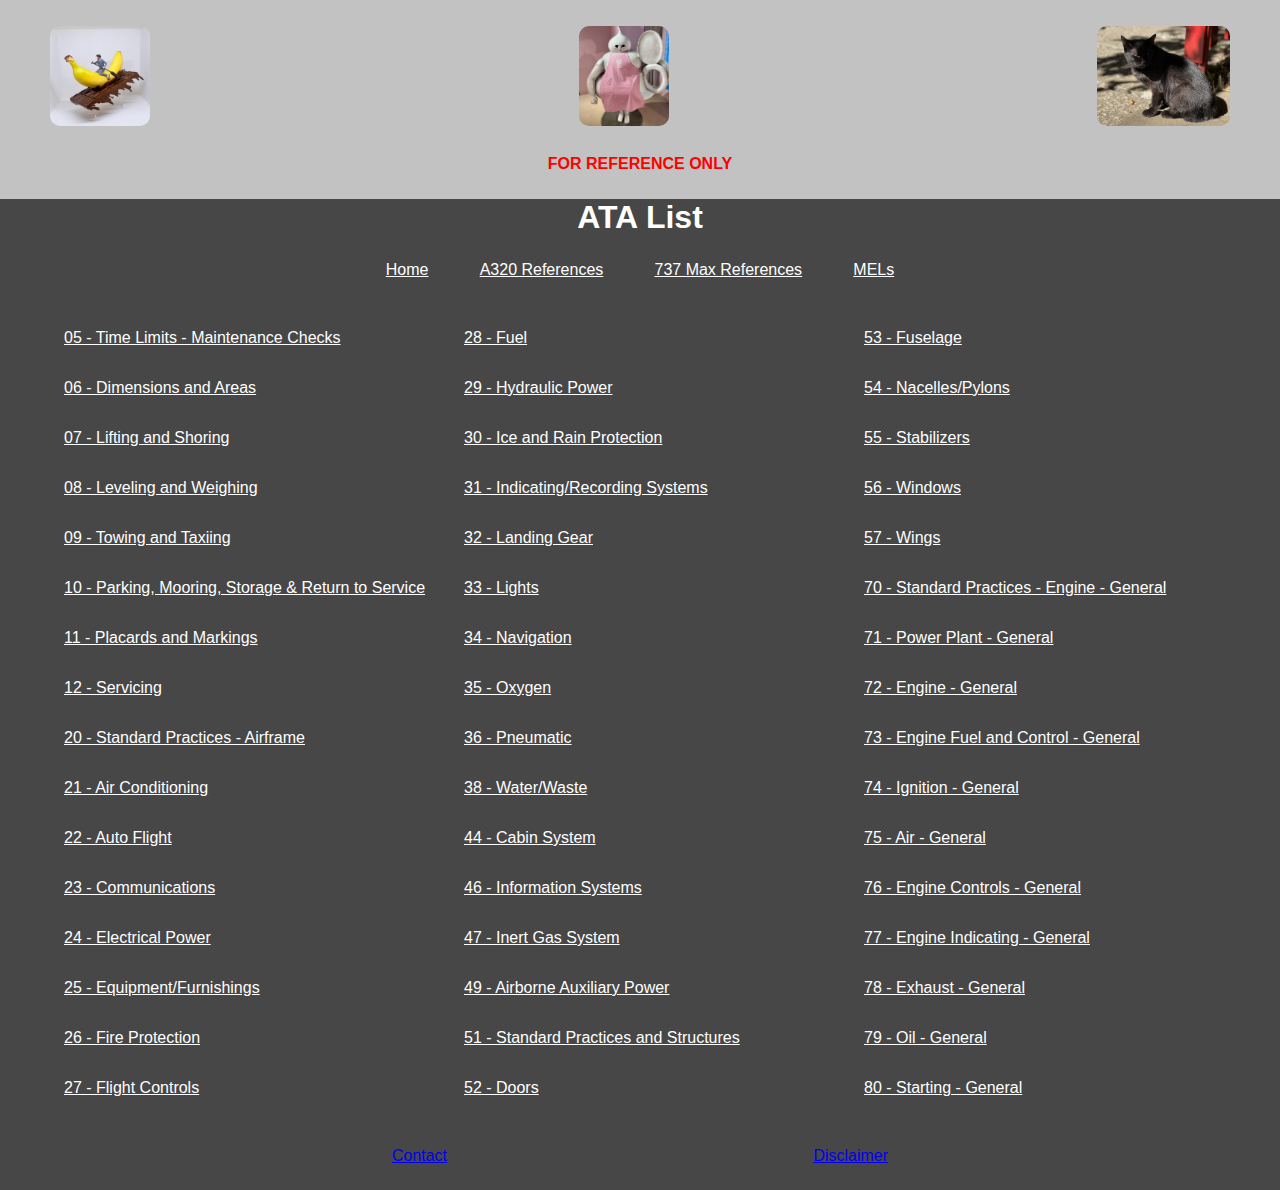
<file: index.html>
<!DOCTYPE html>
<html lang="en">

<head>
    <meta charset="UTF-8">
    <meta http-equiv="X-UA-Compatible" content="IE=edge">
    <meta name="viewport" content="width=device-width, initial-scale=1.0">
    <link rel="stylesheet" href="style.css">
    <title>A320 ATA List</title>
</head>

<body>
    <div class="header-bar">
        <div class="lt-header">
            <img src="./images/banana.png" alt="">
        </div>
        <div class="ct-header">
            <img src="./images/unko.JPG" alt="">
        </div>
        <div class="rt-header">
            <img src="./images/cat.JPG" alt="">
        </div>
    </div>
    <div class="disclaimer">
        FOR REFERENCE ONLY
    </div>
    <div class="title">ATA List</div>
    <div class="menu">
        <div class="menu-item"><a href="index.html">Home</a></div>
        <div class="menu-item"><a href="a320.html">A320 References</a></div>
        <div class="menu-item"><a href="737-max.html">737 Max References</a></div>
        <div class="menu-item"><a href="mel.html">MELs</a></div>
    </div>
    <div class="main">
        <div class="ata-container">
            <div class="ata-section">
                <div class="ata-item"><a href="">05 - Time Limits - Maintenance Checks</a></div>
                <div class="ata-item"><a href="">06 - Dimensions and Areas</a></div>
                <div class="ata-item"><a href="">07 - Lifting and Shoring</a></div>
                <div class="ata-item"><a href="">08 - Leveling and Weighing</a></div>
                <div class="ata-item"><a href="">09 - Towing and Taxiing</a></div>
                <div class="ata-item"><a href="">10 - Parking, Mooring, Storage & Return to Service</a></div>
                <div class="ata-item"><a href="">11 - Placards and Markings</a></div>
                <div class="ata-item"><a href="">12 - Servicing</a></div>
                <div class="ata-item"><a href="">20 - Standard Practices - Airframe</a></div>
                <div class="ata-item"><a href="">21 - Air Conditioning</a></div>
                <div class="ata-item"><a href="">22 - Auto Flight</a></div>
                <div class="ata-item"><a href="">23 - Communications</a></div>
                <div class="ata-item"><a href="">24 - Electrical Power</a></div>
                <div class="ata-item"><a href="">25 - Equipment/Furnishings</a></div>
                <div class="ata-item"><a href="">26 - Fire Protection</a></div>
                <div class="ata-item"><a href="">27 - Flight Controls</a></div>
            </div>
            <div class="ata-section">
                <div class="ata-item"><a href="">28 - Fuel</a></div>
                <div class="ata-item"><a href="">29 - Hydraulic Power</a></div>
                <div class="ata-item"><a href="">30 - Ice and Rain Protection</a></div>
                <div class="ata-item"><a href="">31 - Indicating/Recording Systems</a></div>
                <div class="ata-item"><a href="">32 - Landing Gear</a></div>
                <div class="ata-item"><a href="">33 - Lights</a></div>
                <div class="ata-item"><a href="">34 - Navigation</a></div>
                <div class="ata-item"><a href="">35 - Oxygen</a></div>
                <div class="ata-item"><a href="">36 - Pneumatic</a></div>
                <div class="ata-item"><a href="">38 - Water/Waste</a></div>
                <div class="ata-item"><a href="">44 - Cabin System</a></div>
                <div class="ata-item"><a href="">46 - Information Systems</a></div>
                <div class="ata-item"><a href="">47 - Inert Gas System</a></div>
                <div class="ata-item"><a href="">49 - Airborne Auxiliary Power</a></div>
                <div class="ata-item"><a href="">51 - Standard Practices and Structures</a></div>
                <div class="ata-item"><a href="">52 - Doors</a></div>
            </div>
            <div class="ata-section">
                <div class="ata-item"><a href="">53 - Fuselage</a></div>
                <div class="ata-item"><a href="">54 - Nacelles/Pylons</a></div>
                <div class="ata-item"><a href="">55 - Stabilizers</a></div>
                <div class="ata-item"><a href="">56 - Windows</a></div>
                <div class="ata-item"><a href="">57 - Wings</a></div>
                <div class="ata-item"><a href="">70 - Standard Practices - Engine - General</a></div>
                <div class="ata-item"><a href="">71 - Power Plant - General</a></div>
                <div class="ata-item"><a href="">72 - Engine - General</a></div>
                <div class="ata-item"><a href="">73 - Engine Fuel and Control - General</a></div>
                <div class="ata-item"><a href="">74 - Ignition - General</a></div>
                <div class="ata-item"><a href="">75 - Air - General</a></div>
                <div class="ata-item"><a href="">76 - Engine Controls - General</a></div>
                <div class="ata-item"><a href="">77 - Engine Indicating - General</a></div>
                <div class="ata-item"><a href="">78 - Exhaust - General</a></div>
                <div class="ata-item"><a href="">79 - Oil - General</a></div>
                <div class="ata-item"><a href="">80 - Starting - General</a></div>
            </div>
        </div>
    </div>
    <div class="footer">
        <div class="footer-item"> <a href="contact.html">Contact</a></div>
        <div class="footer-item"> <a href="disclaimer.html">Disclaimer</a></div>
    </div>
</body>

</html>
</file>
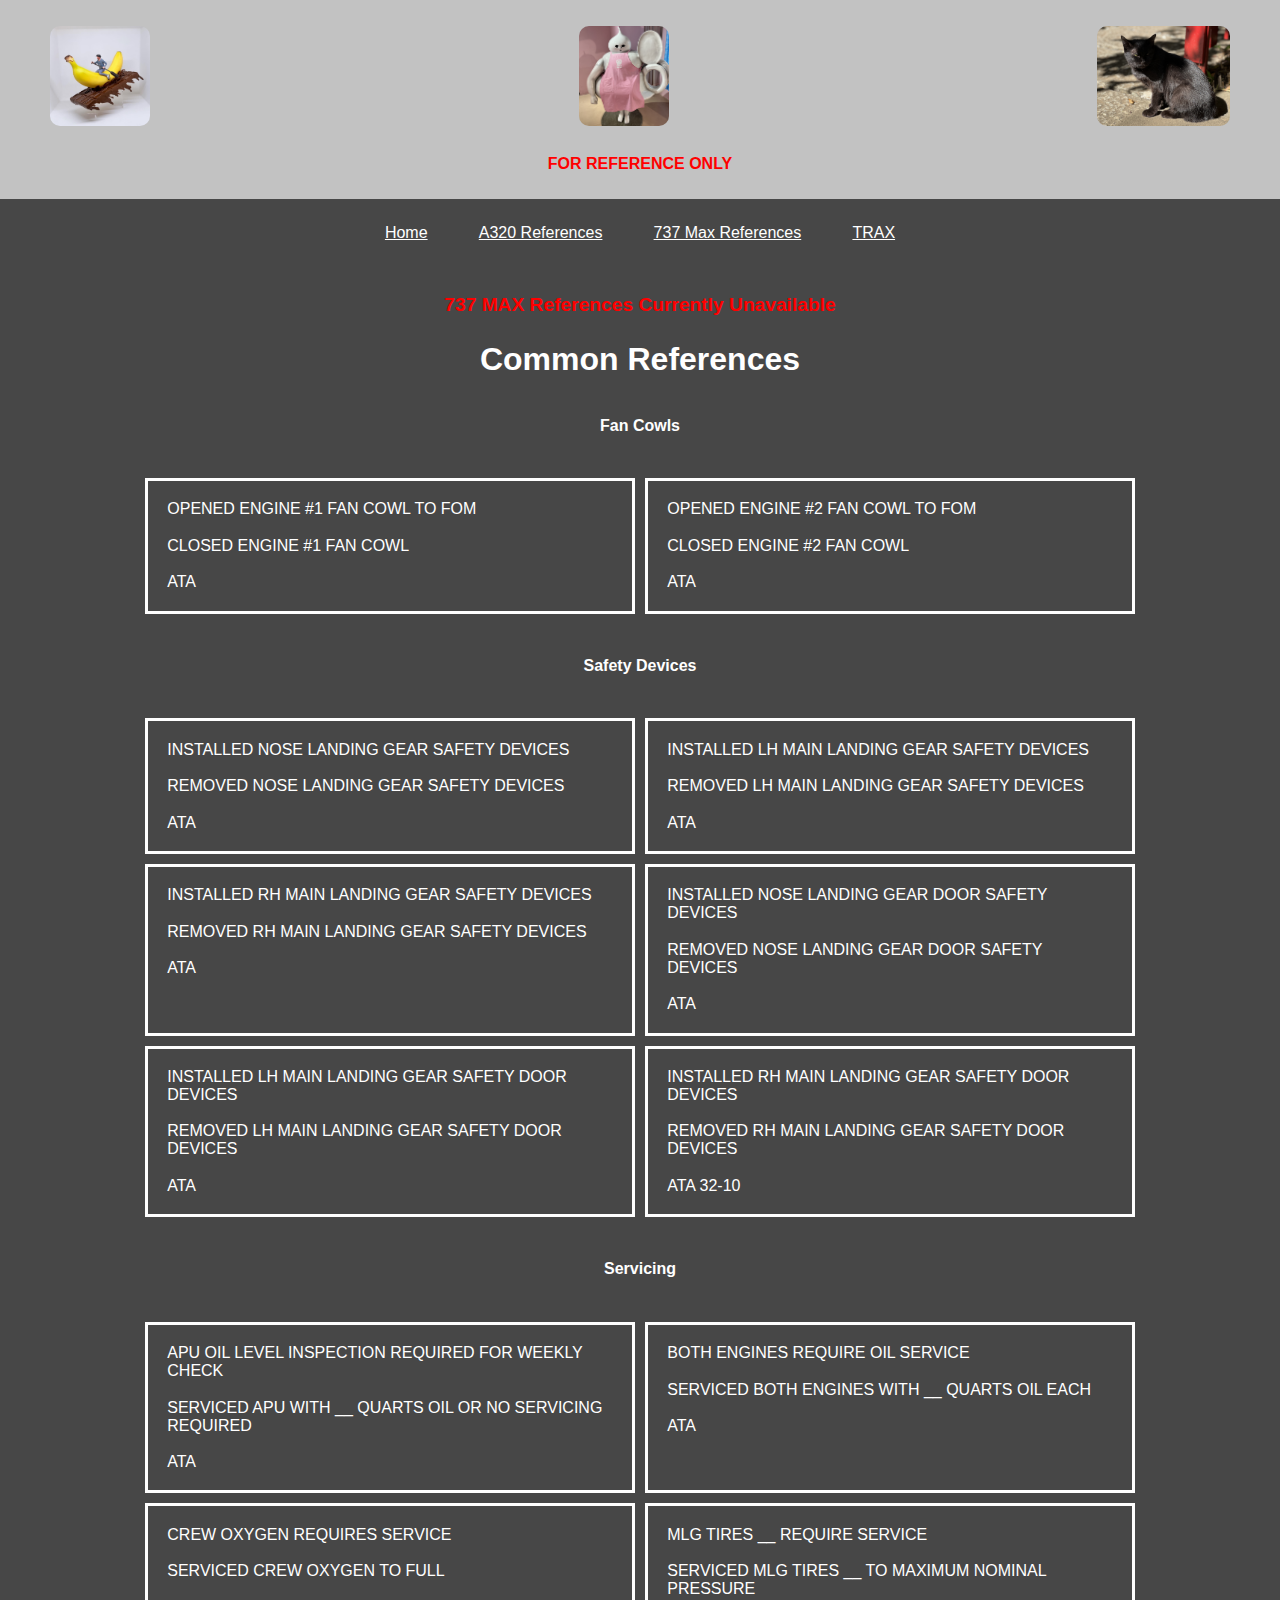
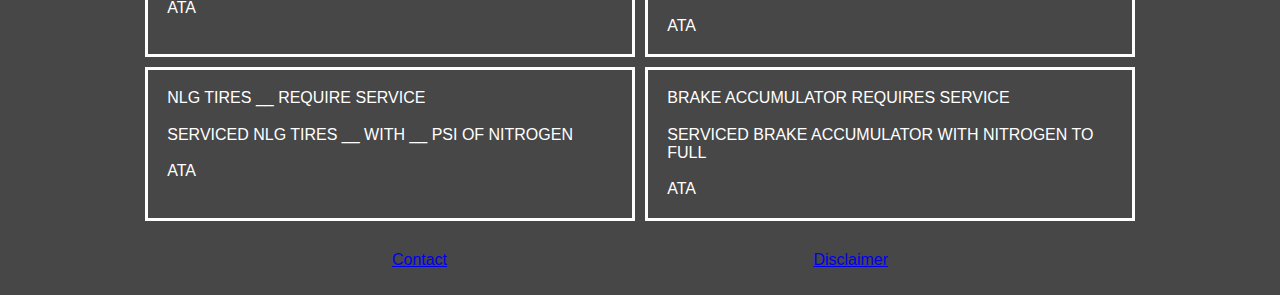
<file: 737-max.html>
<!DOCTYPE html>
<html lang="en">

<head>
    <meta charset="UTF-8">
    <meta http-equiv="X-UA-Compatible" content="IE=edge">
    <meta name="viewport" content="width=device-width, initial-scale=1.0">
    <link rel="stylesheet" href="style.css">
    <title>737 Max Common References</title>
</head>

<body>
    <div class="header-bar">
        <div class="lt-header">
            <img src="./images/banana.png" alt="">
        </div>
        <div class="ct-header">
            <img src="./images/unko.JPG" alt="">
        </div>
        <div class="rt-header">
            <img src="./images/cat.JPG" alt="">
        </div>
    </div>
    <div class="disclaimer">
        FOR REFERENCE ONLY
    </div>
    <div class="menu">
        <div class="menu-item"><a href="index.html">Home</a></div>
        <div class="menu-item"><a href="a320.html">A320 References</a></div>
        <div class="menu-item"><a href="737-max.html">737 Max References</a></div>
        <div class="menu-item"><a href="trax.html">TRAX</a></div>
    </div>
    <div class="disclaimer-max">737 MAX References Currently Unavailable</div>
    <div class="title">Common References</div>
    <div class="main-common">
        <div class="reference-master">
            <div class="reference-header">Fan Cowls</div>
            <div class="reference-content">
                <div class="reference-container">
                    <div class="discrepency">
                        OPENED ENGINE #1 FAN COWL TO FOM
                    </div>
                    <div class="correction">
                        CLOSED ENGINE #1 FAN COWL
                    </div>
                    <div class="ata">
                        ATA
                    </div>
                </div>
                <div class="reference-container">
                    <div class="discrepency">
                        OPENED ENGINE #2 FAN COWL TO FOM
                    </div>
                    <div class="correction">
                        CLOSED ENGINE #2 FAN COWL
                    </div>
                    <div class="ata">
                        ATA
                    </div>
                </div>
            </div>
        </div>
        <div class="reference-master">
            <div class="reference-header">Safety Devices</div>
            <div class="reference-content">
                <div class="reference-container">
                    <div class="discrepency">
                        INSTALLED NOSE LANDING GEAR SAFETY DEVICES
                    </div>
                    <div class="correction">
                        REMOVED NOSE LANDING GEAR SAFETY DEVICES
                    </div>
                    <div class="ata">
                        ATA
                    </div>
                </div>
                <div class="reference-container">
                    <div class="discrepency">
                        INSTALLED LH MAIN LANDING GEAR SAFETY DEVICES
                    </div>
                    <div class="correction">
                        REMOVED LH MAIN LANDING GEAR SAFETY DEVICES
                    </div>
                    <div class="ata">
                        ATA
                    </div>
                </div>
                <div class="reference-container">
                    <div class="discrepency">
                        INSTALLED RH MAIN LANDING GEAR SAFETY DEVICES
                    </div>
                    <div class="correction">
                        REMOVED RH MAIN LANDING GEAR SAFETY DEVICES
                    </div>
                    <div class="ata">
                        ATA
                    </div>
                </div>
                <div class="reference-container">
                    <div class="discrepency">
                        INSTALLED NOSE LANDING GEAR DOOR SAFETY DEVICES
                    </div>
                    <div class="correction">
                        REMOVED NOSE LANDING GEAR DOOR SAFETY DEVICES
                    </div>
                    <div class="ata">
                        ATA
                    </div>
                </div>
                <div class="reference-container">
                    <div class="discrepency">
                        INSTALLED LH MAIN LANDING GEAR SAFETY DOOR DEVICES
                    </div>
                    <div class="correction">
                        REMOVED LH MAIN LANDING GEAR SAFETY DOOR DEVICES
                    </div>
                    <div class="ata">
                        ATA
                    </div>
                </div>
                <div class="reference-container">
                    <div class="discrepency">
                        INSTALLED RH MAIN LANDING GEAR SAFETY DOOR DEVICES
                    </div>
                    <div class="correction">
                        REMOVED RH MAIN LANDING GEAR SAFETY DOOR DEVICES
                    </div>
                    <div class="ata">
                        ATA 32-10
                    </div>
                </div>
            </div>
        </div>
        <div class="reference-master">
            <div class="reference-header">Servicing</div>
            <div class="reference-content">
                <div class="reference-container">
                    <div class="discrepency">
                        APU OIL LEVEL INSPECTION REQUIRED FOR WEEKLY CHECK
                    </div>
                    <div class="correction">
                        SERVICED APU WITH __ QUARTS OIL OR NO SERVICING REQUIRED
                    </div>
                    <div class="ata">
                        ATA
                    </div>
                </div>
                <div class="reference-container">
                    <div class="discrepency">
                        BOTH ENGINES REQUIRE OIL SERVICE
                    </div>
                    <div class="correction">
                        SERVICED BOTH ENGINES WITH __ QUARTS OIL EACH
                    </div>
                    <div class="ata">
                        ATA
                    </div>
                </div>
                <div class="reference-container">
                    <div class="discrepency">
                        CREW OXYGEN REQUIRES SERVICE
                    </div>
                    <div class="correction">
                        SERVICED CREW OXYGEN TO FULL
                    </div>
                    <div class="ata">
                        ATA
                    </div>
                </div>
                <div class="reference-container">
                    <div class="discrepency">
                        MLG TIRES __ REQUIRE SERVICE
                    </div>
                    <div class="correction">
                        SERVICED MLG TIRES __ TO MAXIMUM NOMINAL PRESSURE
                    </div>
                    <div class="ata">
                        ATA
                    </div>
                </div>
                <div class="reference-container">
                    <div class="discrepency">
                        NLG TIRES __ REQUIRE SERVICE
                    </div>
                    <div class="correction">
                        SERVICED NLG TIRES __ WITH __ PSI OF NITROGEN
                    </div>
                    <div class="ata">
                        ATA
                    </div>
                </div>
                <div class="reference-container">
                    <div class="discrepency">
                        BRAKE ACCUMULATOR REQUIRES SERVICE
                    </div>
                    <div class="correction">
                        SERVICED BRAKE ACCUMULATOR WITH NITROGEN TO FULL
                    </div>
                    <div class="ata">
                        ATA
                    </div>
                </div>
            </div>
        </div>
    </div>
    <div class="footer">
        <div class="footer-item"> <a href="contact.html">Contact</a></div>
        <div class="footer-item"> <a href="disclaimer.html">Disclaimer</a></div>
    </div>
</body>

</html>
</file>
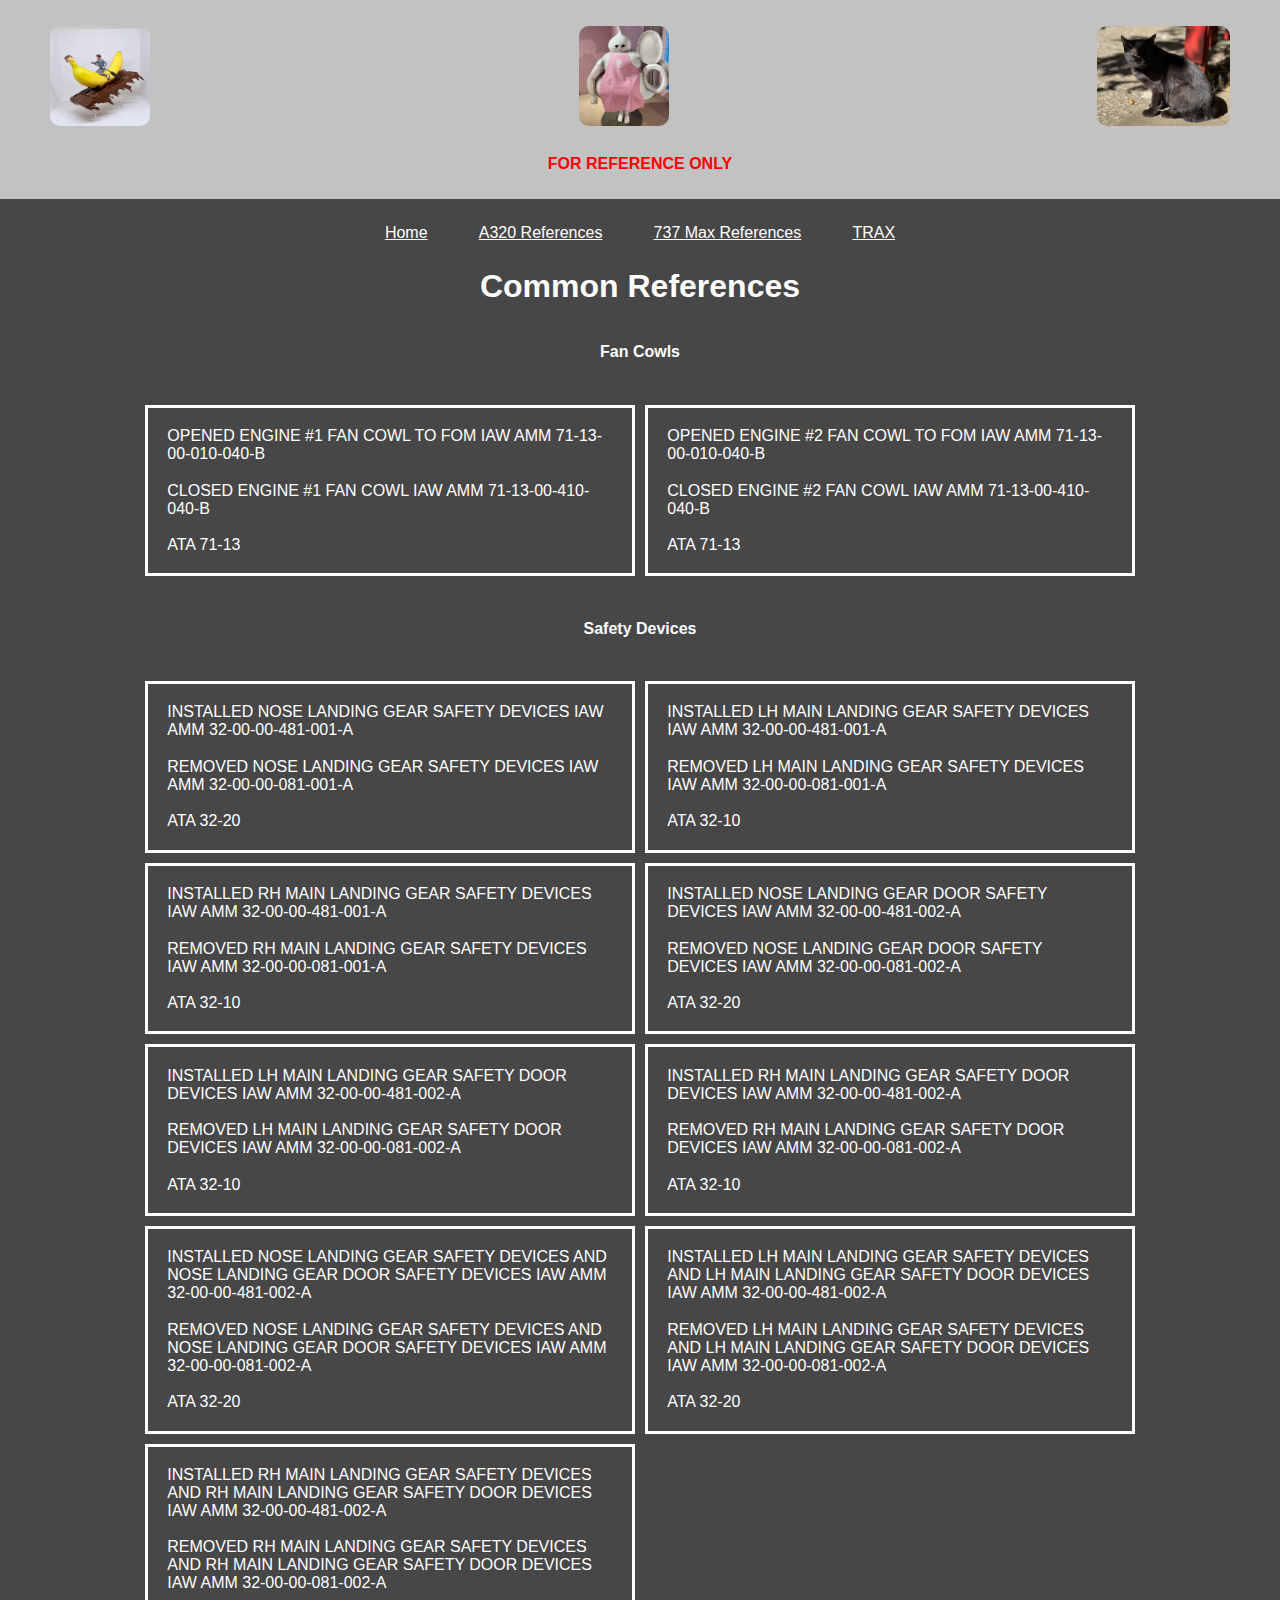
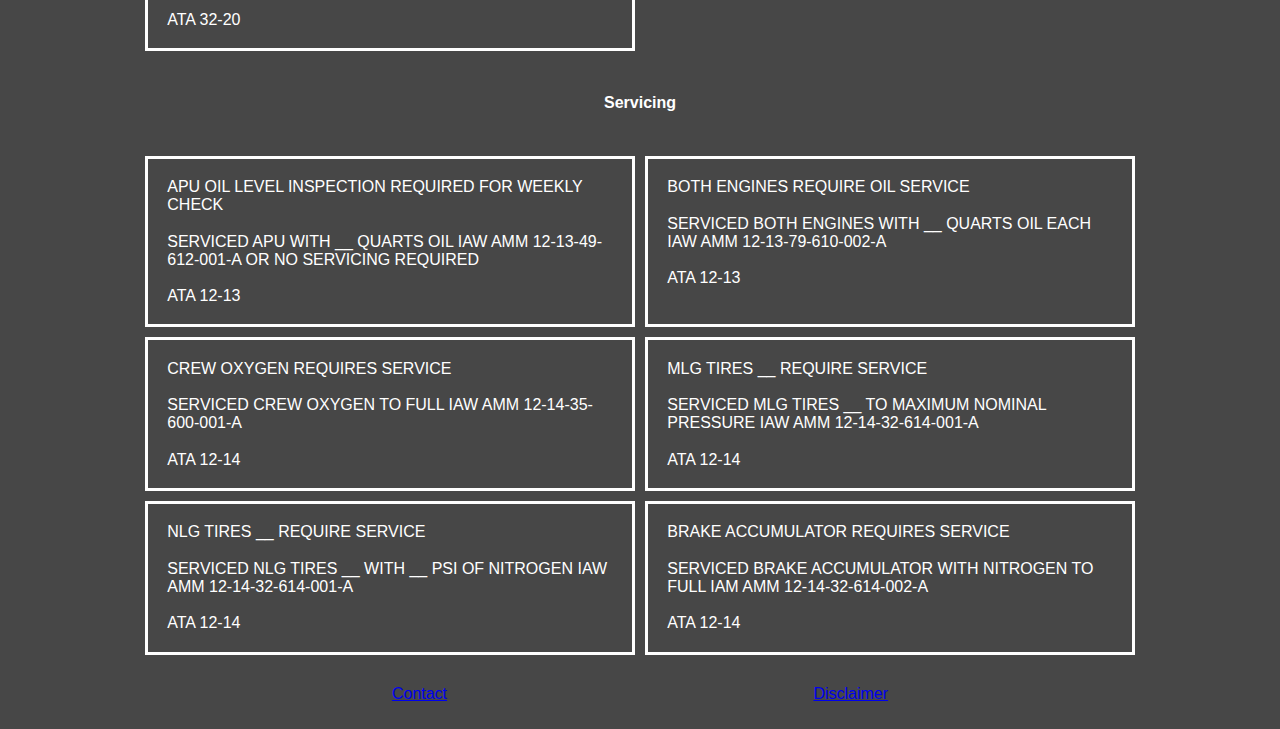
<file: a320.html>
<!DOCTYPE html>
<html lang="en">

<head>
    <meta charset="UTF-8">
    <meta http-equiv="X-UA-Compatible" content="IE=edge">
    <meta name="viewport" content="width=device-width, initial-scale=1.0">
    <link rel="stylesheet" href="style.css">
    <title>A320 Common References</title>
</head>

<body>
    <div class="header-bar">
        <div class="lt-header">
            <img src="./images/banana.png" alt="">
        </div>
        <div class="ct-header">
            <img src="./images/unko.JPG" alt="">
        </div>
        <div class="rt-header">
            <img src="./images/cat.JPG" alt="">
        </div>
    </div>
    <div class="disclaimer">
        FOR REFERENCE ONLY
    </div>
    <div class="menu">
        <div class="menu-item"><a href="index.html">Home</a></div>
        <div class="menu-item"><a href="a320.html">A320 References</a></div>
        <div class="menu-item"><a href="737-max.html">737 Max References</a></div>
        <div class="menu-item"><a href="trax.html">TRAX</a></div>
    </div>
    <div class="title">Common References</div>
    <div class="main-common">
        <div class="reference-master">
            <div class="reference-header">Fan Cowls</div>
            <div class="reference-content">
                <div class="reference-container">
                    <div class="discrepency">
                        OPENED ENGINE #1 FAN COWL TO FOM IAW AMM 71-13-00-010-040-B
                    </div>
                    <div class="correction">
                        CLOSED ENGINE #1 FAN COWL IAW AMM 71-13-00-410-040-B
                    </div>
                    <div class="ata">
                        ATA 71-13
                    </div>
                </div>
                <div class="reference-container">
                    <div class="discrepency">
                        OPENED ENGINE #2 FAN COWL TO FOM IAW AMM 71-13-00-010-040-B
                    </div>
                    <div class="correction">
                        CLOSED ENGINE #2 FAN COWL IAW AMM 71-13-00-410-040-B
                    </div>
                    <div class="ata">
                        ATA 71-13
                    </div>
                </div>
            </div>
        </div>
        <div class="reference-master">
            <div class="reference-header">Safety Devices</div>
            <div class="reference-content">
                <div class="reference-container">
                    <div class="discrepency">
                        INSTALLED NOSE LANDING GEAR SAFETY DEVICES IAW AMM 32-00-00-481-001-A
                    </div>
                    <div class="correction">
                        REMOVED NOSE LANDING GEAR SAFETY DEVICES IAW AMM 32-00-00-081-001-A
                    </div>
                    <div class="ata">
                        ATA 32-20
                    </div>
                </div>
                <div class="reference-container">
                    <div class="discrepency">
                        INSTALLED LH MAIN LANDING GEAR SAFETY DEVICES IAW AMM 32-00-00-481-001-A
                    </div>
                    <div class="correction">
                        REMOVED LH MAIN LANDING GEAR SAFETY DEVICES IAW AMM 32-00-00-081-001-A
                    </div>
                    <div class="ata">
                        ATA 32-10
                    </div>
                </div>
                <div class="reference-container">
                    <div class="discrepency">
                        INSTALLED RH MAIN LANDING GEAR SAFETY DEVICES IAW AMM 32-00-00-481-001-A
                    </div>
                    <div class="correction">
                        REMOVED RH MAIN LANDING GEAR SAFETY DEVICES IAW AMM 32-00-00-081-001-A
                    </div>
                    <div class="ata">
                        ATA 32-10
                    </div>
                </div>
                <div class="reference-container">
                    <div class="discrepency">
                        INSTALLED NOSE LANDING GEAR DOOR SAFETY DEVICES IAW AMM 32-00-00-481-002-A
                    </div>
                    <div class="correction">
                        REMOVED NOSE LANDING GEAR DOOR SAFETY DEVICES IAW AMM 32-00-00-081-002-A
                    </div>
                    <div class="ata">
                        ATA 32-20
                    </div>
                </div>
                <div class="reference-container">
                    <div class="discrepency">
                        INSTALLED LH MAIN LANDING GEAR SAFETY DOOR DEVICES IAW AMM 32-00-00-481-002-A
                    </div>
                    <div class="correction">
                        REMOVED LH MAIN LANDING GEAR SAFETY DOOR DEVICES IAW AMM 32-00-00-081-002-A
                    </div>
                    <div class="ata">
                        ATA 32-10
                    </div>
                </div>
                <div class="reference-container">
                    <div class="discrepency">
                        INSTALLED RH MAIN LANDING GEAR SAFETY DOOR DEVICES IAW AMM 32-00-00-481-002-A
                    </div>
                    <div class="correction">
                        REMOVED RH MAIN LANDING GEAR SAFETY DOOR DEVICES IAW AMM 32-00-00-081-002-A
                    </div>
                    <div class="ata">
                        ATA 32-10
                    </div>
                </div>
                <div class="reference-container">
                    <div class="discrepency">
                        INSTALLED NOSE LANDING GEAR SAFETY DEVICES AND NOSE LANDING GEAR DOOR SAFETY DEVICES IAW AMM
                        32-00-00-481-002-A
                    </div>
                    <div class="correction">
                        REMOVED NOSE LANDING GEAR SAFETY DEVICES AND NOSE LANDING GEAR DOOR SAFETY DEVICES IAW AMM
                        32-00-00-081-002-A
                    </div>
                    <div class="ata">
                        ATA 32-20
                    </div>
                </div>
                <div class="reference-container">
                    <div class="discrepency">
                        INSTALLED LH MAIN LANDING GEAR SAFETY DEVICES AND LH MAIN LANDING GEAR SAFETY DOOR DEVICES IAW
                        AMM 32-00-00-481-002-A
                    </div>
                    <div class="correction">
                        REMOVED LH MAIN LANDING GEAR SAFETY DEVICES AND LH MAIN LANDING GEAR SAFETY DOOR DEVICES IAW AMM
                        32-00-00-081-002-A
                    </div>
                    <div class="ata">
                        ATA 32-20
                    </div>
                </div>
                <div class="reference-container">
                    <div class="discrepency">
                        INSTALLED RH MAIN LANDING GEAR SAFETY DEVICES AND RH MAIN LANDING GEAR SAFETY DOOR DEVICES IAW
                        AMM 32-00-00-481-002-A
                    </div>
                    <div class="correction">
                        REMOVED RH MAIN LANDING GEAR SAFETY DEVICES AND RH MAIN LANDING GEAR SAFETY DOOR DEVICES IAW AMM
                        32-00-00-081-002-A
                    </div>
                    <div class="ata">
                        ATA 32-20
                    </div>
                </div>
            </div>
        </div>
        <div class="reference-master">
            <div class="reference-header">Servicing</div>
            <div class="reference-content">
                <div class="reference-container">
                    <div class="discrepency">
                        APU OIL LEVEL INSPECTION REQUIRED FOR WEEKLY CHECK
                    </div>
                    <div class="correction">
                        SERVICED APU WITH __ QUARTS OIL IAW AMM 12-13-49-612-001-A OR NO SERVICING REQUIRED
                    </div>
                    <div class="ata">
                        ATA 12-13
                    </div>
                </div>
                <div class="reference-container">
                    <div class="discrepency">
                        BOTH ENGINES REQUIRE OIL SERVICE
                    </div>
                    <div class="correction">
                        SERVICED BOTH ENGINES WITH __ QUARTS OIL EACH IAW AMM 12-13-79-610-002-A
                    </div>
                    <div class="ata">
                        ATA 12-13
                    </div>
                </div>
                <div class="reference-container">
                    <div class="discrepency">
                        CREW OXYGEN REQUIRES SERVICE
                    </div>
                    <div class="correction">
                        SERVICED CREW OXYGEN TO FULL IAW AMM 12-14-35-600-001-A
                    </div>
                    <div class="ata">
                        ATA 12-14
                    </div>
                </div>
                <div class="reference-container">
                    <div class="discrepency">
                        MLG TIRES __ REQUIRE SERVICE
                    </div>
                    <div class="correction">
                        SERVICED MLG TIRES __ TO MAXIMUM NOMINAL PRESSURE IAW AMM 12-14-32-614-001-A
                    </div>
                    <div class="ata">
                        ATA 12-14
                    </div>
                </div>
                <div class="reference-container">
                    <div class="discrepency">
                        NLG TIRES __ REQUIRE SERVICE
                    </div>
                    <div class="correction">
                        SERVICED NLG TIRES __ WITH __ PSI OF NITROGEN IAW AMM 12-14-32-614-001-A
                    </div>
                    <div class="ata">
                        ATA 12-14
                    </div>
                </div>
                <div class="reference-container">
                    <div class="discrepency">
                        BRAKE ACCUMULATOR REQUIRES SERVICE
                    </div>
                    <div class="correction">
                        SERVICED BRAKE ACCUMULATOR WITH NITROGEN TO FULL IAM AMM 12-14-32-614-002-A
                    </div>
                    <div class="ata">
                        ATA 12-14
                    </div>
                </div>
            </div>
        </div>
    </div>
    <div class="footer">
        <div class="footer-item"> <a href="contact.html">Contact</a></div>
        <div class="footer-item"> <a href="disclaimer.html">Disclaimer</a></div>
    </div>
</body>

</html>
</file>
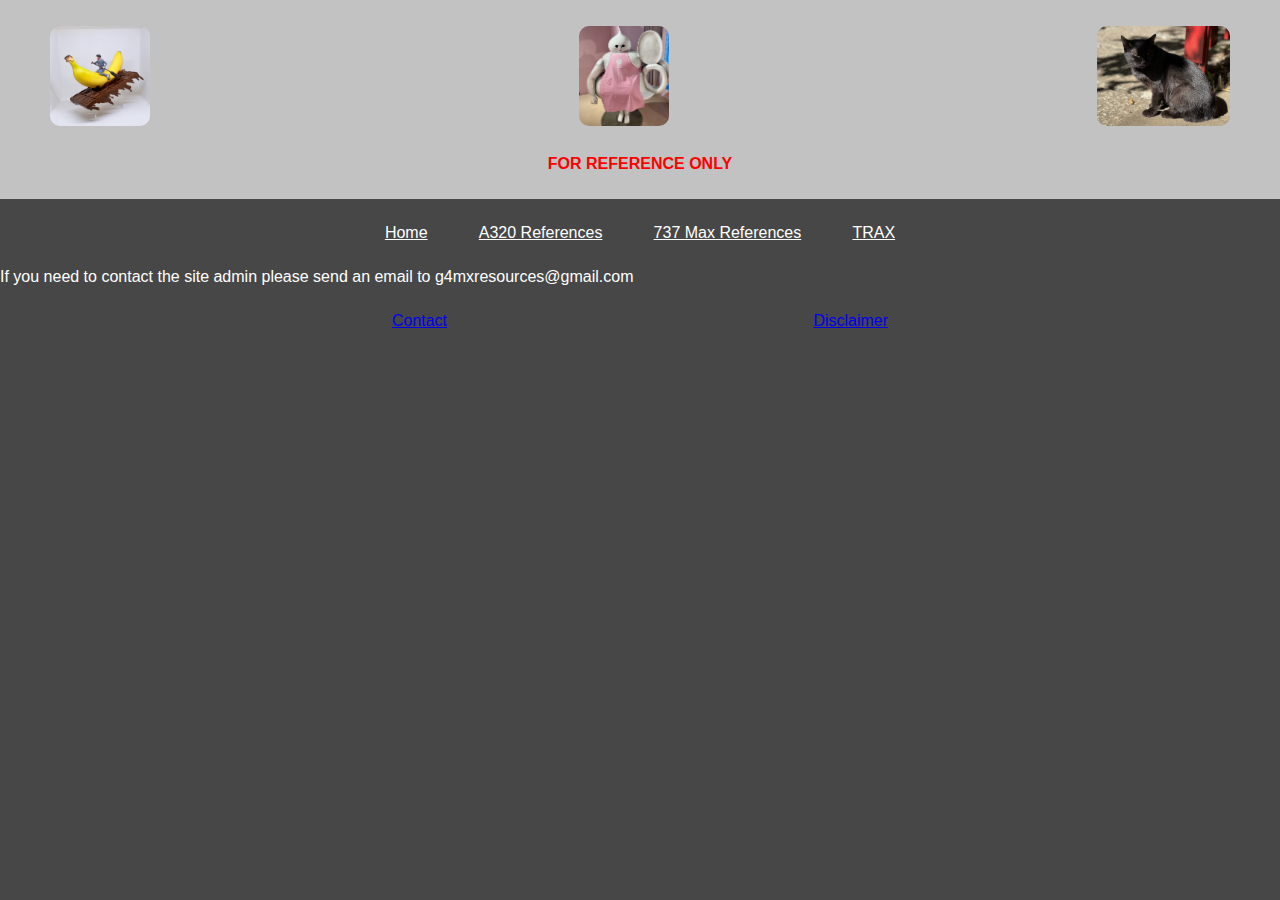
<file: contact.html>
<!DOCTYPE html>
<html lang="en">

<head>
    <meta charset="UTF-8">
    <meta http-equiv="X-UA-Compatible" content="IE=edge">
    <meta name="viewport" content="width=device-width, initial-scale=1.0">
    <link rel="stylesheet" href="style.css">
    <title>Contact</title>
</head>

<body>
    <div class="header-bar">
        <div class="lt-header">
            <img src="./images/banana.png" alt="">
        </div>
        <div class="ct-header">
            <img src="./images/unko.JPG" alt="">
        </div>
        <div class="rt-header">
            <img src="./images/cat.JPG" alt="">
        </div>
    </div>
    <div class="disclaimer">
        FOR REFERENCE ONLY
    </div>
    <div class="menu">
        <div class="menu-item"><a href="index.html">Home</a></div>
        <div class="menu-item"><a href="a320.html">A320 References</a></div>
        <div class="menu-item"><a href="737-max.html">737 Max References</a></div>
        <div class="menu-item"><a href="trax.html">TRAX</a></div>
    </div>
    <div class="main">
        <div class="contact-container"> If you need to contact the site admin please send an email to
            g4mxresources@gmail.com</div>
    </div>
    <div class="footer">
        <div class="footer-item"> <a href="contact.html">Contact</a></div>
        <div class="footer-item"> <a href="disclaimer.html">Disclaimer</a></div>
    </div>
</body>

</html>
</file>
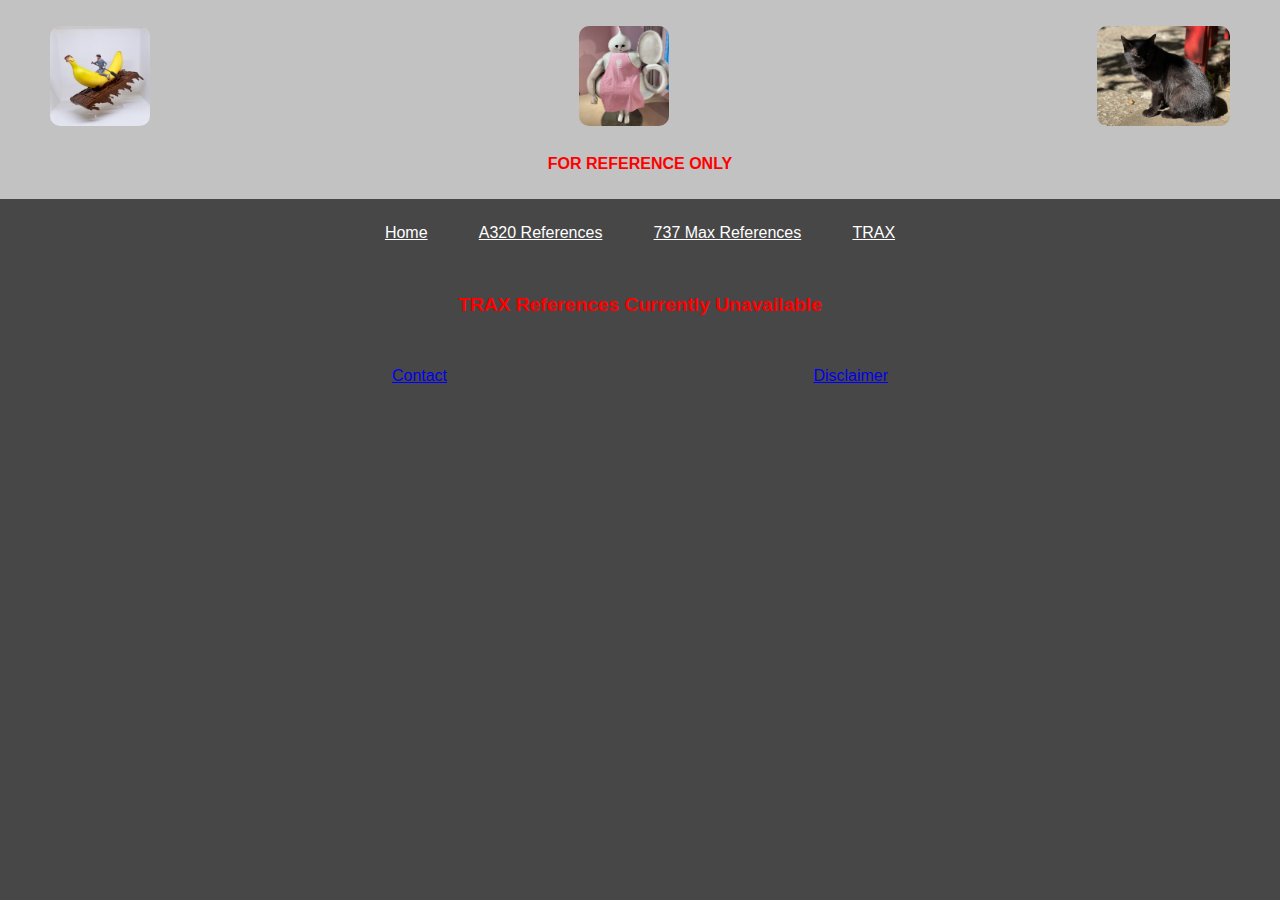
<file: disclaimer.html>
<!DOCTYPE html>
<html lang="en">

<head>
    <meta charset="UTF-8">
    <meta http-equiv="X-UA-Compatible" content="IE=edge">
    <meta name="viewport" content="width=device-width, initial-scale=1.0">
    <link rel="stylesheet" href="style.css">
    <title>Disclaimer</title>
</head>

<body>
    <div class="header-bar">
        <div class="lt-header">
            <img src="./images/banana.png" alt="">
        </div>
        <div class="ct-header">
            <img src="./images/unko.JPG" alt="">
        </div>
        <div class="rt-header">
            <img src="./images/cat.JPG" alt="">
        </div>
    </div>
    <div class="disclaimer">
        FOR REFERENCE ONLY
    </div>
    <div class="menu">
        <div class="menu-item"><a href="index.html">Home</a></div>
        <div class="menu-item"><a href="a320.html">A320 References</a></div>
        <div class="menu-item"><a href="737-max.html">737 Max References</a></div>
        <div class="menu-item"><a href="trax.html">TRAX</a></div>
    </div>
    <div class="disclaimer-max">TRAX References Currently Unavailable</div>
    <div class="footer">
        <div class="footer-item"> <a href="contact.html">Contact</a></div>
        <div class="footer-item"> <a href="disclaimer.html">Disclaimer</a></div>
    </div>
</body>

</html>
</file>
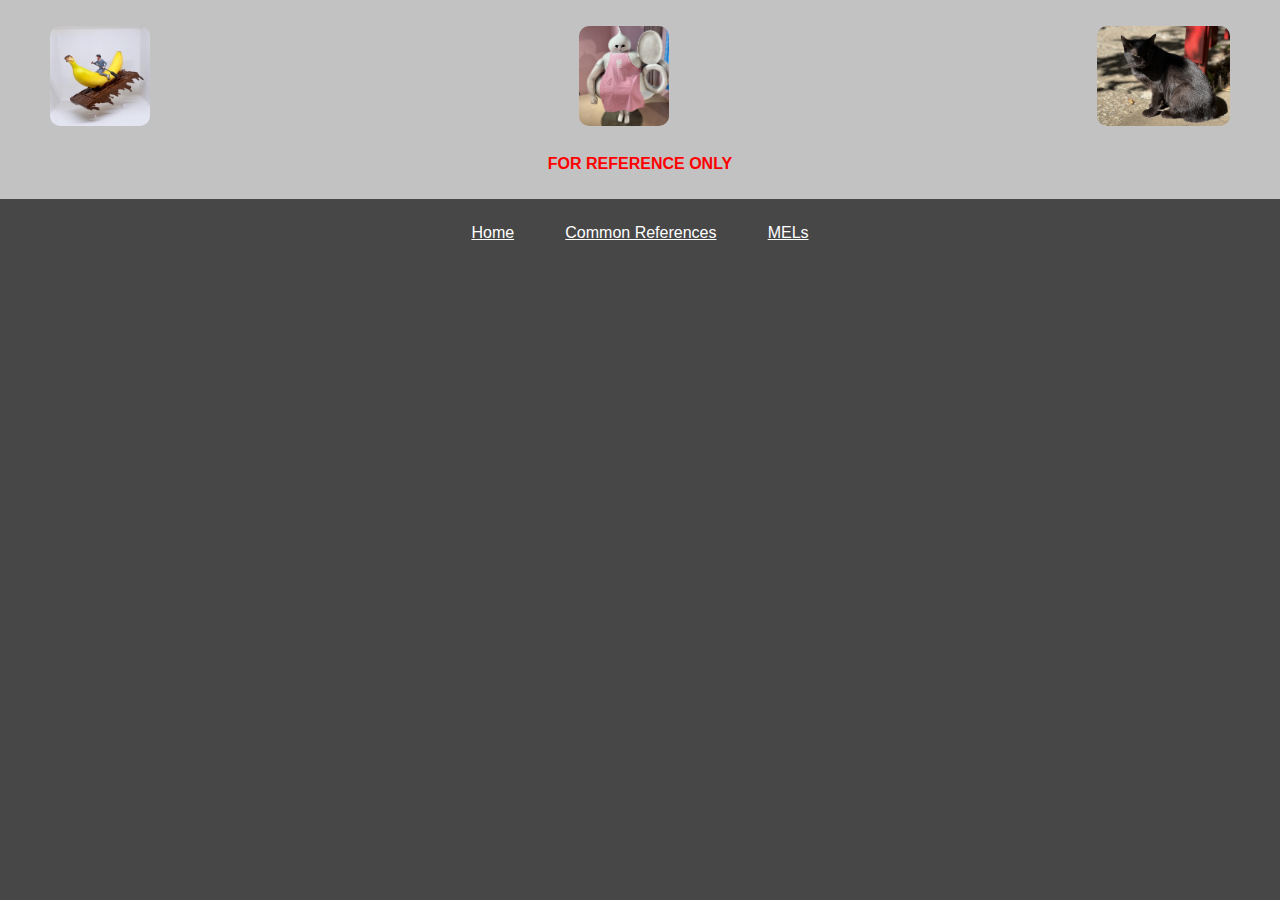
<file: mel.html>
<!DOCTYPE html>
<html lang="en">

<head>
    <meta charset="UTF-8">
    <meta http-equiv="X-UA-Compatible" content="IE=edge">
    <meta name="viewport" content="width=device-width, initial-scale=1.0">
    <link rel="stylesheet" href="style.css">
    <title>MEL List</title>
</head>

<body>
    <div class="header-bar">
        <div class="lt-header">
            <img src="./images/banana.png" alt="">
        </div>
        <div class="ct-header">
            <img src="./images/unko.JPG" alt="">
        </div>
        <div class="rt-header">
            <img src="./images/cat.JPG" alt="">
        </div>
    </div>
    <div class="disclaimer">
        FOR REFERENCE ONLY
    </div>
    <div class="menu">
        <div class="menu-item"><a href="index.html">Home</a></div>
        <div class="menu-item"><a href="common.html">Common References</a></div>
        <div class="menu-item"><a href="mel.html">MELs</a></div>
    </div>
</body>

</html>
</file>
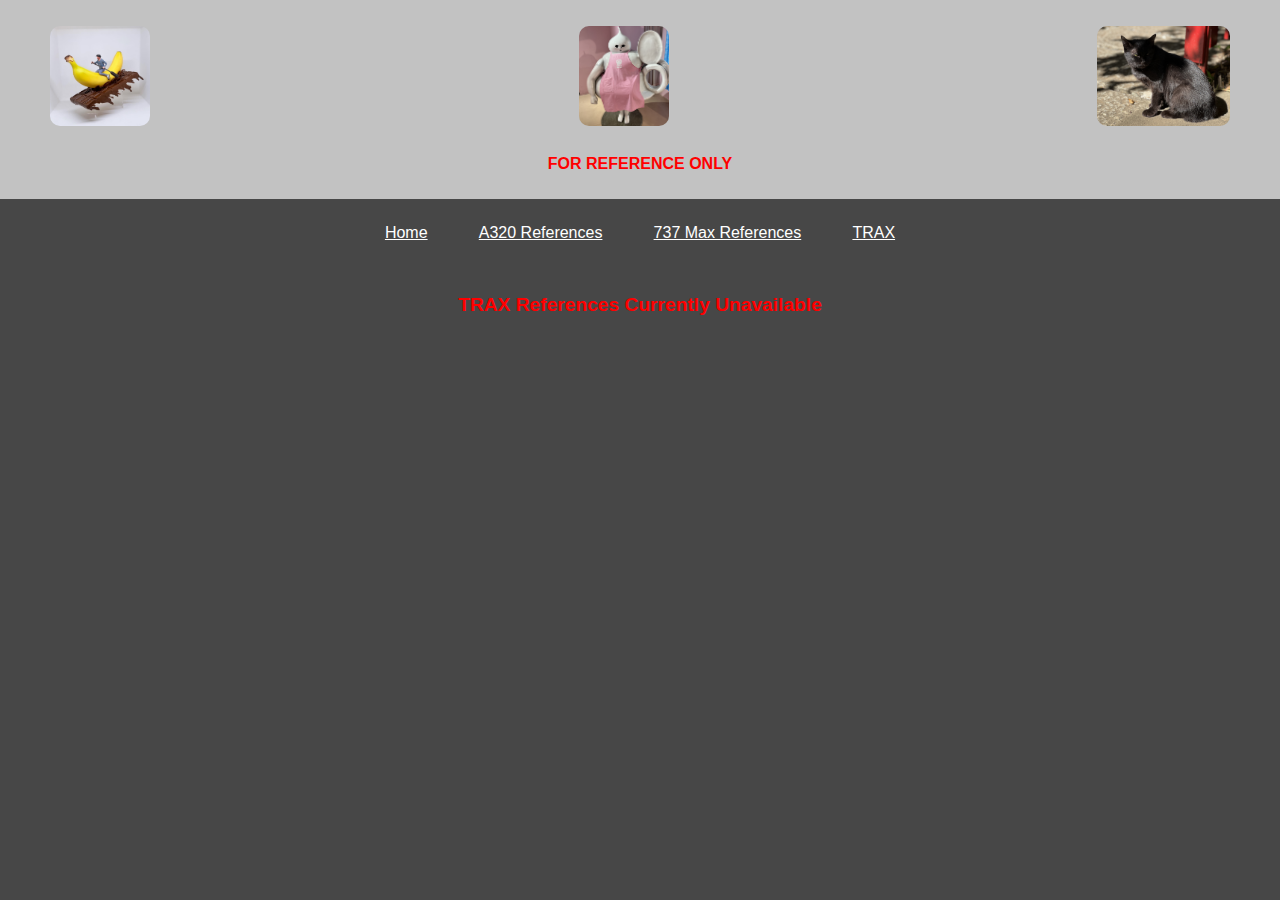
<file: trax.html>
<!DOCTYPE html>
<html lang="en">

<head>
    <meta charset="UTF-8">
    <meta http-equiv="X-UA-Compatible" content="IE=edge">
    <meta name="viewport" content="width=device-width, initial-scale=1.0">
    <link rel="stylesheet" href="style.css">
    <title>TRAX</title>
</head>

<body>
    <div class="header-bar">
        <div class="lt-header">
            <img src="./images/banana.png" alt="">
        </div>
        <div class="ct-header">
            <img src="./images/unko.JPG" alt="">
        </div>
        <div class="rt-header">
            <img src="./images/cat.JPG" alt="">
        </div>
    </div>
    <div class="disclaimer">
        FOR REFERENCE ONLY
    </div>
    <div class="menu">
        <div class="menu-item"><a href="index.html">Home</a></div>
        <div class="menu-item"><a href="a320.html">A320 References</a></div>
        <div class="menu-item"><a href="737-max.html">737 Max References</a></div>
        <div class="menu-item"><a href="trax.html">TRAX</a></div>
    </div>
    <div class="disclaimer-max">TRAX References Currently Unavailable</div>
</body>

</html>
</file>
<file: style.css>
body {
    background-color: rgb(71, 71, 71);
    margin: 0;
    color: white;
    font-family: Arial, Helvetica, sans-serif;
    box-sizing: border-box;
}

.header-bar {
    display: flex;
    justify-content: space-between;
    background-color: rgb(194, 194, 194);
    padding: 2%;
    margin: 0;
}

.lt-header {
    padding-left: 2%;
}

.rt-header {
    padding-right: 2%;
}

.lt-header img {
    width: 100px;
    border-radius: 10px;
}

.ct-header img {
    height: 100px;
    border-radius: 10px;
}

.rt-header img {
    height: 100px;
    border-radius: 10px;
}

.disclaimer {
    background-color: rgb(194, 194, 194);
    color: red;
    display: flex;
    justify-content: center;
    font-weight: bold;
    padding-bottom: 2%;
}

.menu {
    display: flex;
    justify-content: center;
}

.menu-item {
    padding: 2%;
}

.menu-item a {
    color: white;
}

.title {
    display: flex;
    justify-content: center;
    font-size: xx-large;
    font-weight: bold;
}

.ata-container {
    display: grid;
    grid-template-columns: repeat(auto-fill, minmax(50px, 400px));
    justify-content: center;
    align-content: center;
}

.ata-section {
    padding: 2%;
    min-width: max-content;
}

.ata-item {
    padding: 1em;
    min-width: max-content;
}

.ata-item a {
    color: white;
}

.reference-content {
    display: grid;
    grid-template-columns: repeat(auto-fit, minmax(50px, 500px));
    justify-content: center;
}

.reference-header {
    display: flex;
    justify-content: center;
    font-weight: bold;
    padding: 3%;
}

.reference-container {
    padding: 2%;
    border-style: solid;
    border-color: white;
    margin: 1%;
}

.reference-container div {
    padding: 2%;
}

.main-common {
    display: grid;
}

.disclaimer-max {
    display: flex;
    justify-content: center;
    align-items: center;
    padding: 2%;
    font-weight: bolder;
    color: red;
    font-size: larger;
}

.footer {
    display: flex;
    justify-content: space-evenly;
    align-items: center;
    padding: 2%;
}
</file>
